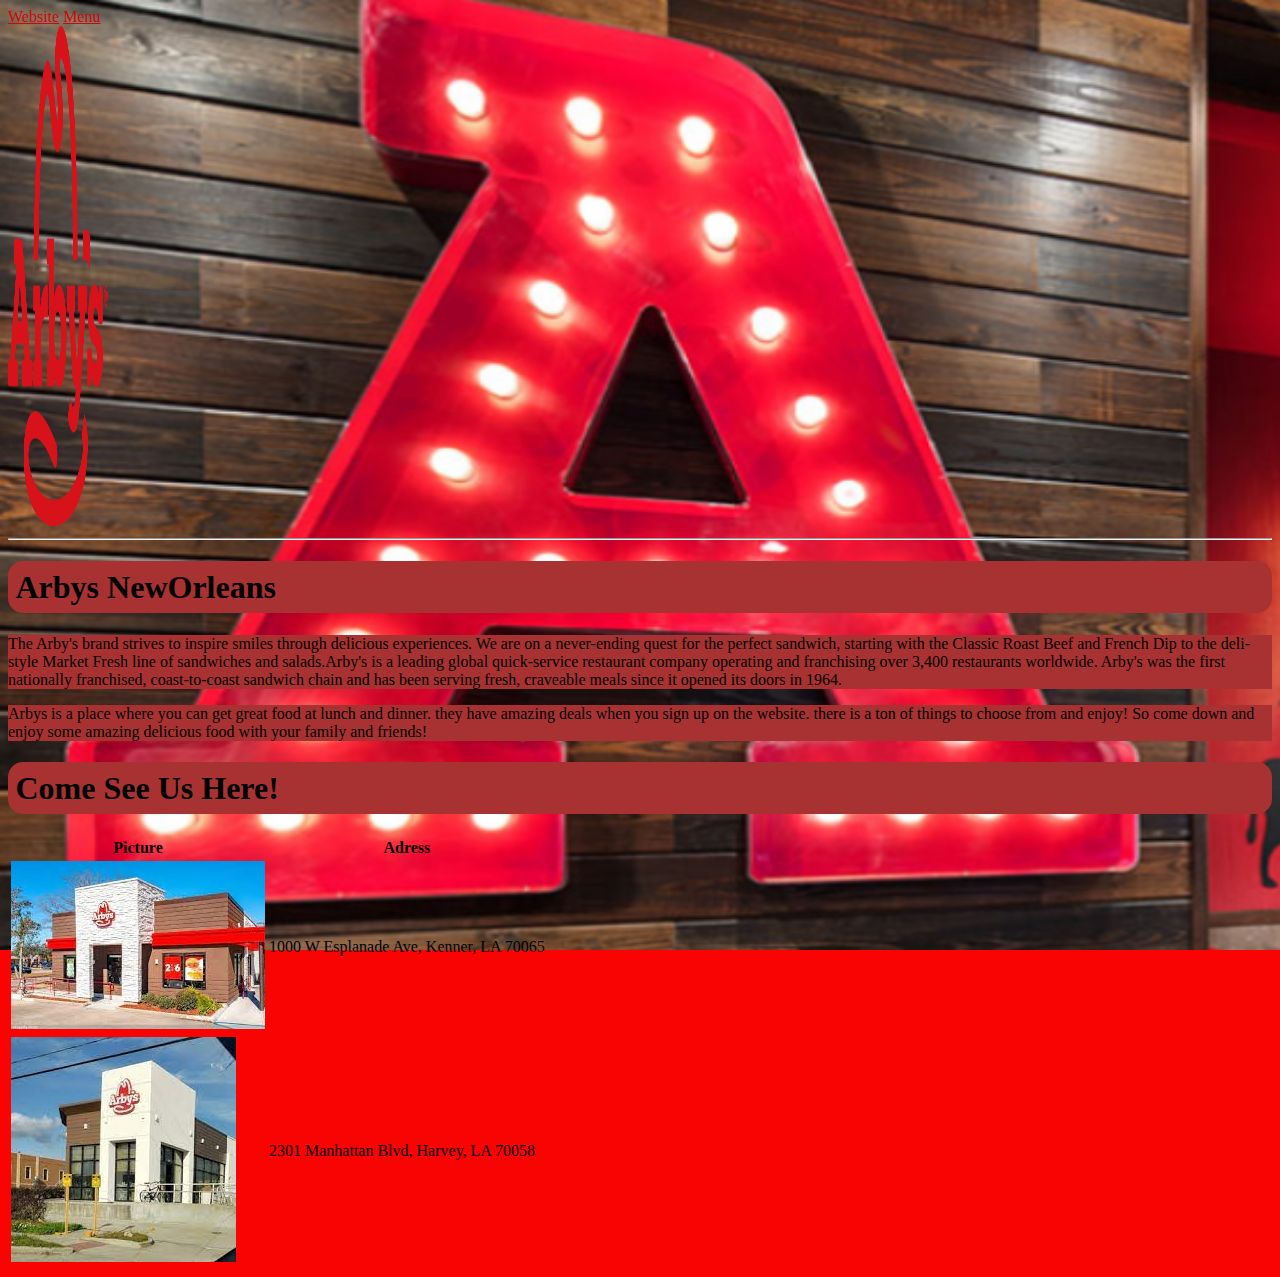
<file: projects/Arbys/index.html>
<!DOCTYPE html>
<html>
    <head>
        <title>Arbys NewOrleans</title>
       
    </head>
    <style>
        
    </style>
    <link rel="stylesheet" href="arbys.css">
    <body>
    
        <nav>
            <a href="https://locations.arbys.com/la/kenner/1000-w.-esplanade-ave.html" class="btn btn-5">Website</a> 
             
            <a href="https://www.arbys.com/menu/" class="btn btn-6">Menu</a> 
        
      
        </nav>
        <main>
            <div>
                <img src="images.1/logo.png" height=500  width=100 class="center">
             
                <hr>
               
                <h1><span>
                    Arbys NewOrleans
                </span>
                </h1>
                <div>
                <p>
                    The Arby's brand strives to inspire smiles through delicious experiences. We are on a never-ending quest for the perfect sandwich, starting with the Classic Roast Beef and French Dip to the deli-style Market Fresh line of sandwiches and salads.Arby's is a leading global quick-service restaurant company operating and franchising over 3,400 restaurants worldwide. Arby's was the first nationally franchised, coast-to-coast sandwich chain and has been serving fresh, craveable meals since it opened its doors in 1964.
            </p>
            <p>
Arbys is a place where you can get great food at lunch and dinner. they have amazing deals when you sign up on the website. there is a ton of things to choose from and enjoy! So come down and enjoy some amazing delicious food with your family and friends!
                </p>
            </div>
            <h1> <span>Come See Us Here!</span></h1>
            <table>
                <tr>
                    <th>Picture</th>
                <th>Adress</th>
            </tr>
                <tr>
                    <td>
    <img src="images.1/images (7).jfif">
                    </td>
                    <td>
                        1000 W Esplanade Ave, Kenner, LA 70065
                    </td>
                </tr>
                <tr>
                    <td>
                        <img src="images.1/images.jfif">
                    </td>
                    <td>
                        2301 Manhattan Blvd, Harvey, LA 70058
                    </td>
                </tr>
            </table>
        </main>
        
    </body>
</html>
</file>
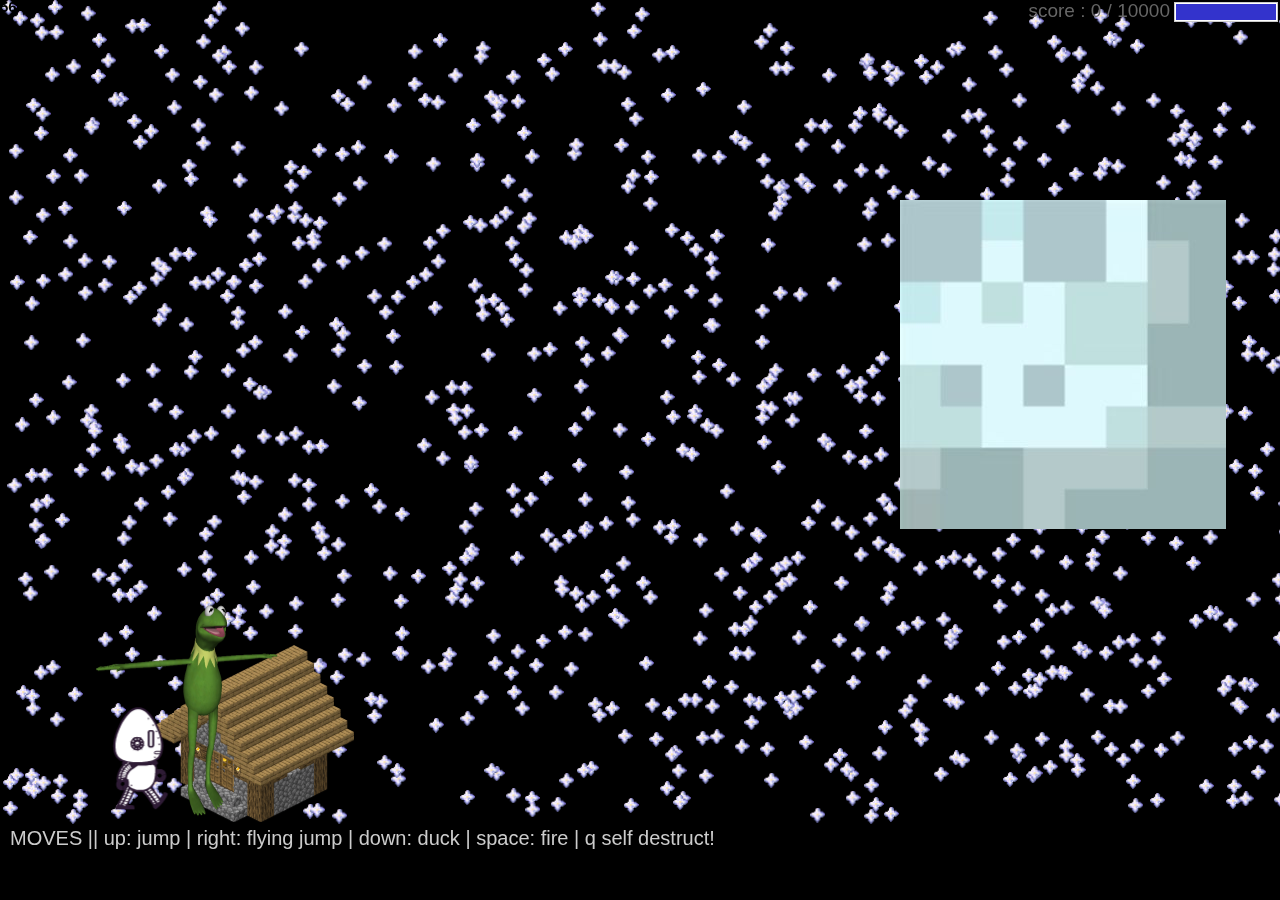
<file: projects/runtime/index.html>
<!doctype html>
<html>
    <head>
        <meta charset="utf-8">

        <title>Operation Spark || Runtime!</title>
        <meta name="description" content="Operation Spark Motion Poem">
        <meta name="author" content="operationspark.org">
        <meta name="viewport" content="width=device-width, initial-scale=1.0">
        
        <link href="css/bootstrap.min.css" rel="stylesheet" media="screen">
        <link href="css/style.css" rel="stylesheet">

        <!-- all core CreateJS and 3rd party libraries are listed here: -->
        <script src="bower_components/lodash/lodash.min.js"></script>
        <script src="bower_components/bluebird/js/browser/bluebird.min.js"></script>
        <script src="js/lib/proton-1.0.0.min.js"></script>
        <script src="bower_components/easeljs/lib/easeljs-0.8.2.min.js"></script>
        <script src="bower_components/PreloadJS/lib/preloadjs-0.6.2.min.js"></script>
        <script src="bower_components/TweenJS/lib/tweenjs.min.js"></script>
        <script src="bower_components/SoundJS/lib/soundjs-0.6.2.min.js"></script>
        <script src="bower_components/opspark-draw/draw.js"></script>
        <script src="bower_components/racket/racket.js"></script>

        <!-- our app javascript code -->
        <script src="js/util/load.js"></script>
        <script src="js/util/spin.min.js"></script>
        <script src="js/util/point.js"></script>
        <script src="js/spritesheet.js"></script>
        <script src="js/world/rules.js"></script>
        <script src="js/particle/particleManager.js"></script>
        <script src="js/orb/orbManager.js"></script>
        <script src="js/projectile/projectileManager.js"></script>
        <script src="js/view/pacifier.js"></script>
        <script src="js/view/background.js"></script>
        <script src="js/view/ground.js"></script>
        <script src="js/view/hud.js"></script>
        <script src="js/player/halle.js"></script>
        <script src="js/player/playerManager.js"></script>
        <script src="js/opspark.js"></script>
        <script src="js/game.js"></script>
        <script src="js/init.js"></script>
        <script src="js/level01.js"></script>
        
        <!--Load Additional Scripts Here-->

    </head>
    <body>
        <div id="main">
            <canvas id="canvas" width="500" height="500"></canvas>
        </div>
        <script id="index">
            (function(){
                'use strict';
                background(window);
                level01(window);
                init(window);
            })();
        </script>
    </body>
</html>
</file>
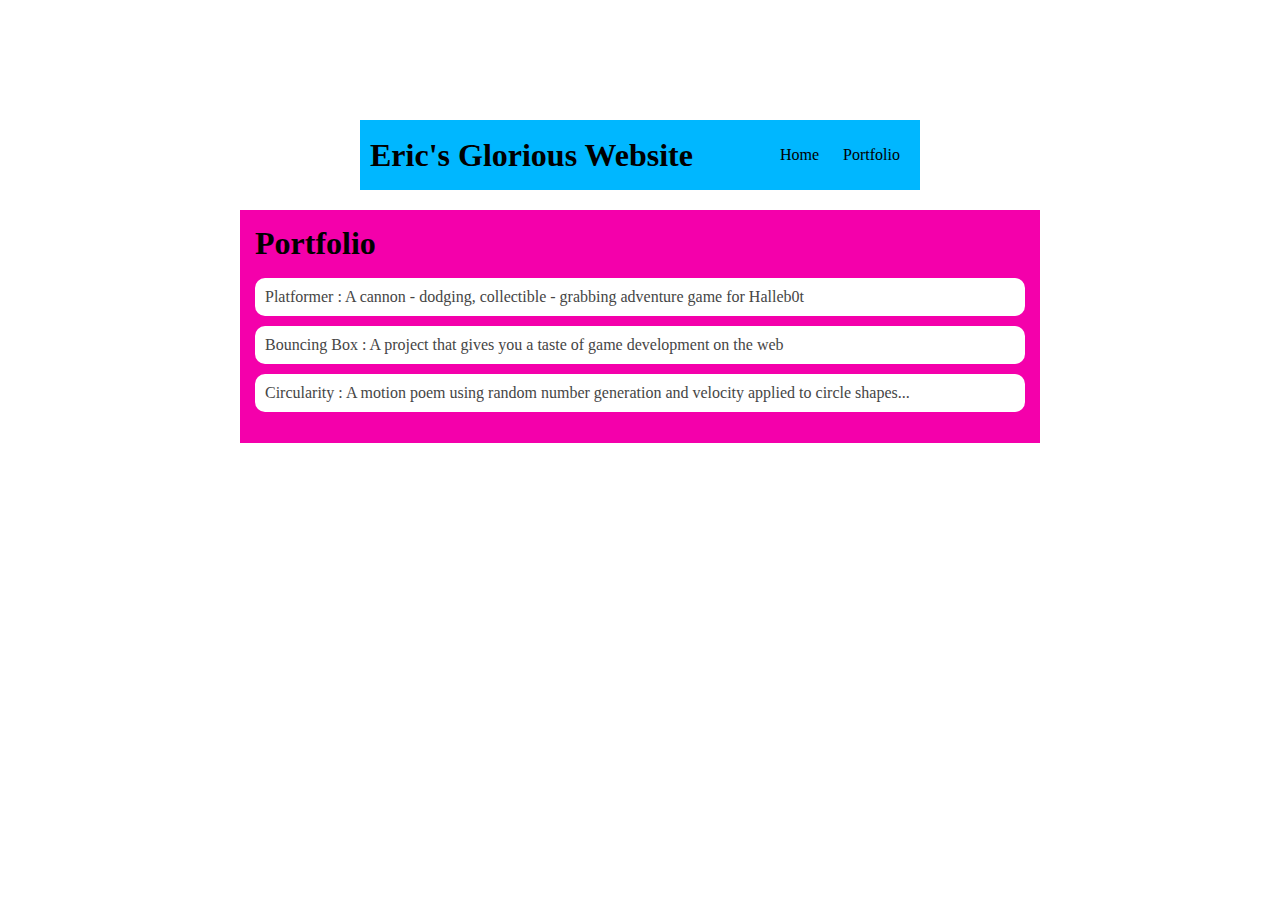
<file: portfolio.html>
<!DOCTYPE HTML>
<html>
    <head>
        <title>Eric's Amazing Website</title>
        <style>
            body {
                background-image: url(https://png.pngtree.com/thumb_back/fh260/background/20200621/pngtree-abstract-modern-neon-frame-background-image_339537.jpg);
                background-repeat: no-repeat;
                background-attachment: fixed;
    background-position: center;
    background-size:1600px 810px;
            }
            #all-contents {
              max-width: 800px;
                margin: auto;
            }
         
            /* navigation menu */
            nav {
                background: rgb(0, 183, 255);
               margin: 120px;
               margin-bottom: 20px;
                display: flex;
                padding: 10px;
                
            }
            h1 {
                display: flex;
                align-items: center;
                color: rgb(0, 0, 0);
                flex: 1;
                margin: 0;
            }
            #nav-ul {
                list-style-image: none;
            }
            .nav-li {
                display: inline-block;
                padding: 0 10px;
            }
            a {
                text-decoration: none;
                color: rgb(0, 0, 0);
            }
         
            /* main container area beneath menu */
            main {
                background: rgb(244, 0, 171);
                display: flex;
            }
            .sidebar {
                margin-right: 25px;
                padding: 10px;
            }
            .sidebar-img {
                width: 300px;
            }
            .content {
                flex: 1;
                padding: 15px;
                color: black;
            }
                /* portfolio styles */
         #portfolio {
             list-style-type: none;
             padding-left: 0;
         }

         #portfolio li {
             background: #fff;
             padding: 10px;
             border-radius: 10px;
             margin-bottom: 10px;
         }

         #portfolio li:hover {
             background: #eee;
         }

         #portfolio a {
             text-decoration: none;
             color: #454545;
         }
        
            #interests {
                border: 4px silver ridge;
                padding: 8px;
            }
            h2, h3 {
                margin: 0px;
            }
         </style>
    </head>

    <body>
      <div id="all-contents">
        <nav>
            <h1>Eric's Glorious Website</h1>
            <ul id="nav-ul">
               <li class="nav-li">
               <a class="nav-a" href="index.html">Home</a>
             </li>
             <li class="nav-li">
               <a class="nav-a" href="portfolio.html">Portfolio</a>
             </li>
         </ul>
     </nav>
     <main>
        <div class="content">
            <h1>Portfolio</h1>
            <ul id="portfolio">
                <li><a href="projects/platformer/">Platformer : A cannon - dodging, collectible - grabbing adventure game for Halleb0t</a></li>
                <li><a href="projects/bouncing-box/">Bouncing Box : A project that gives you a taste of game development on the web </a></li>
                <li><a href="projects/circularity/">Circularity : A motion poem using random number generation and velocity applied to circle shapes...</a></li>
            </ul>
        </div>
    </main>
      </div>
    </body>
</html>
</file>
<file: projects/Arbys/arbys.css>
body {
 background-image: url(images.1/jk.png);
 background-repeat: no-repeat;
 background-size: 1520px 950px;
 background-color: #f90303;
 display: block;
}
hr {
    
}
a span{
    background-color: #f9a303;
    border: 3px;
  }
/* unvisited link */
a:link {
    color: rgb(201, 10, 10);
  }
  
  /* visited link */
  a:visited {
    color: rgb(201, 10, 10);
  }
  
  /* mouse over link */
  a:hover {
    color: rgb(255, 255, 255);
  }
  
  /* selected link */
  a:active {
    color: yellow;
  } p{
    background-color: #a83232
  }
 h1{
  background-color: #a83232;
  border: 3px solid #a83232;
  border-radius: 15px;
  border-width: 2px;
  padding: 5.5px;
 }
</file>
<file: projects/runtime/css/style.css>
body, html {
    width: 100%;
    height: 100%;
    margin: 0;
    padding: 0;
    overflow: hidden;
    -moz-user-select: none;
    -webkit-user-select: none;
    -ms-user-select: none;
}
canvas {
    -moz-user-select: none;
    -webkit-user-select: none;
    -ms-user-select: none;
    position:absolute;
}
</file>
